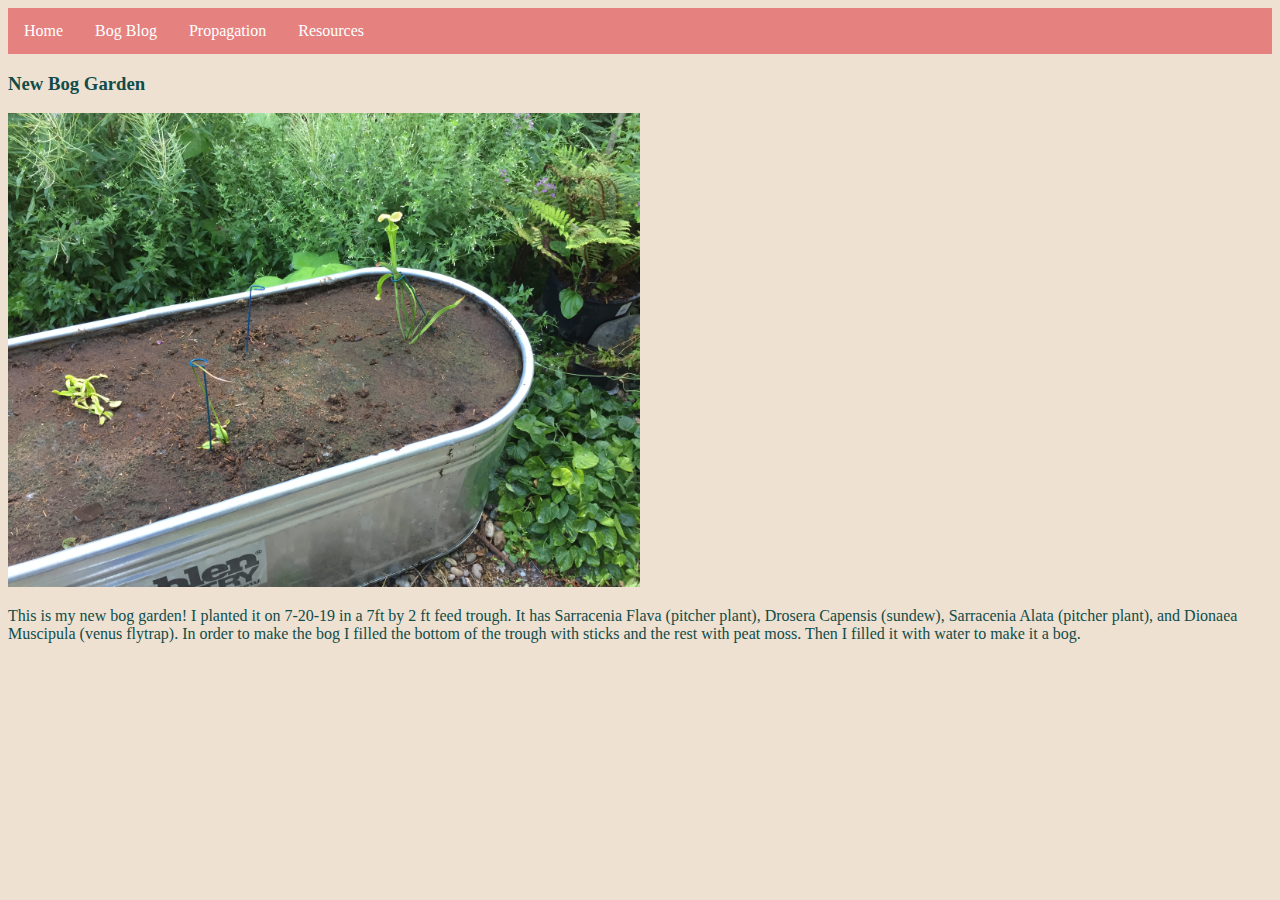
<file: bogPage.html>
<!DOCTYPE html>
<html>
  <head> <!--Head is where information/links are stored-->
    <link rel="stylesheet" href="style.css"> <!--Links CSS code-->
    <script src="web.js"></script> <!--Links JavaScript-->
  </head>
  <body> <!--Head is where the main code is stored-->
    <!--Top menu bar-->
        <ul>
          <li><a href="index.html">Home</a></li>
          <li><a href="bogPage.html">Bog Blog</a></li>
          <li><a href="propagationPage.html">Propagation</a></li>
          <li><a href="resourcesPage.html">Resources</a></li>
        </ul>

<h3> New Bog Garden </h3>
<img src="img/bogNew.JPG">
<p>This is my new bog garden! I planted it on 7-20-19 in a 7ft by 2 ft feed trough. It has Sarracenia Flava (pitcher plant), Drosera Capensis (sundew), Sarracenia Alata (pitcher plant), and Dionaea Muscipula (venus flytrap). In order to make the bog I filled the bottom of the trough with sticks and the rest with peat moss. Then I filled it with water to make it a bog.</p>
</file>
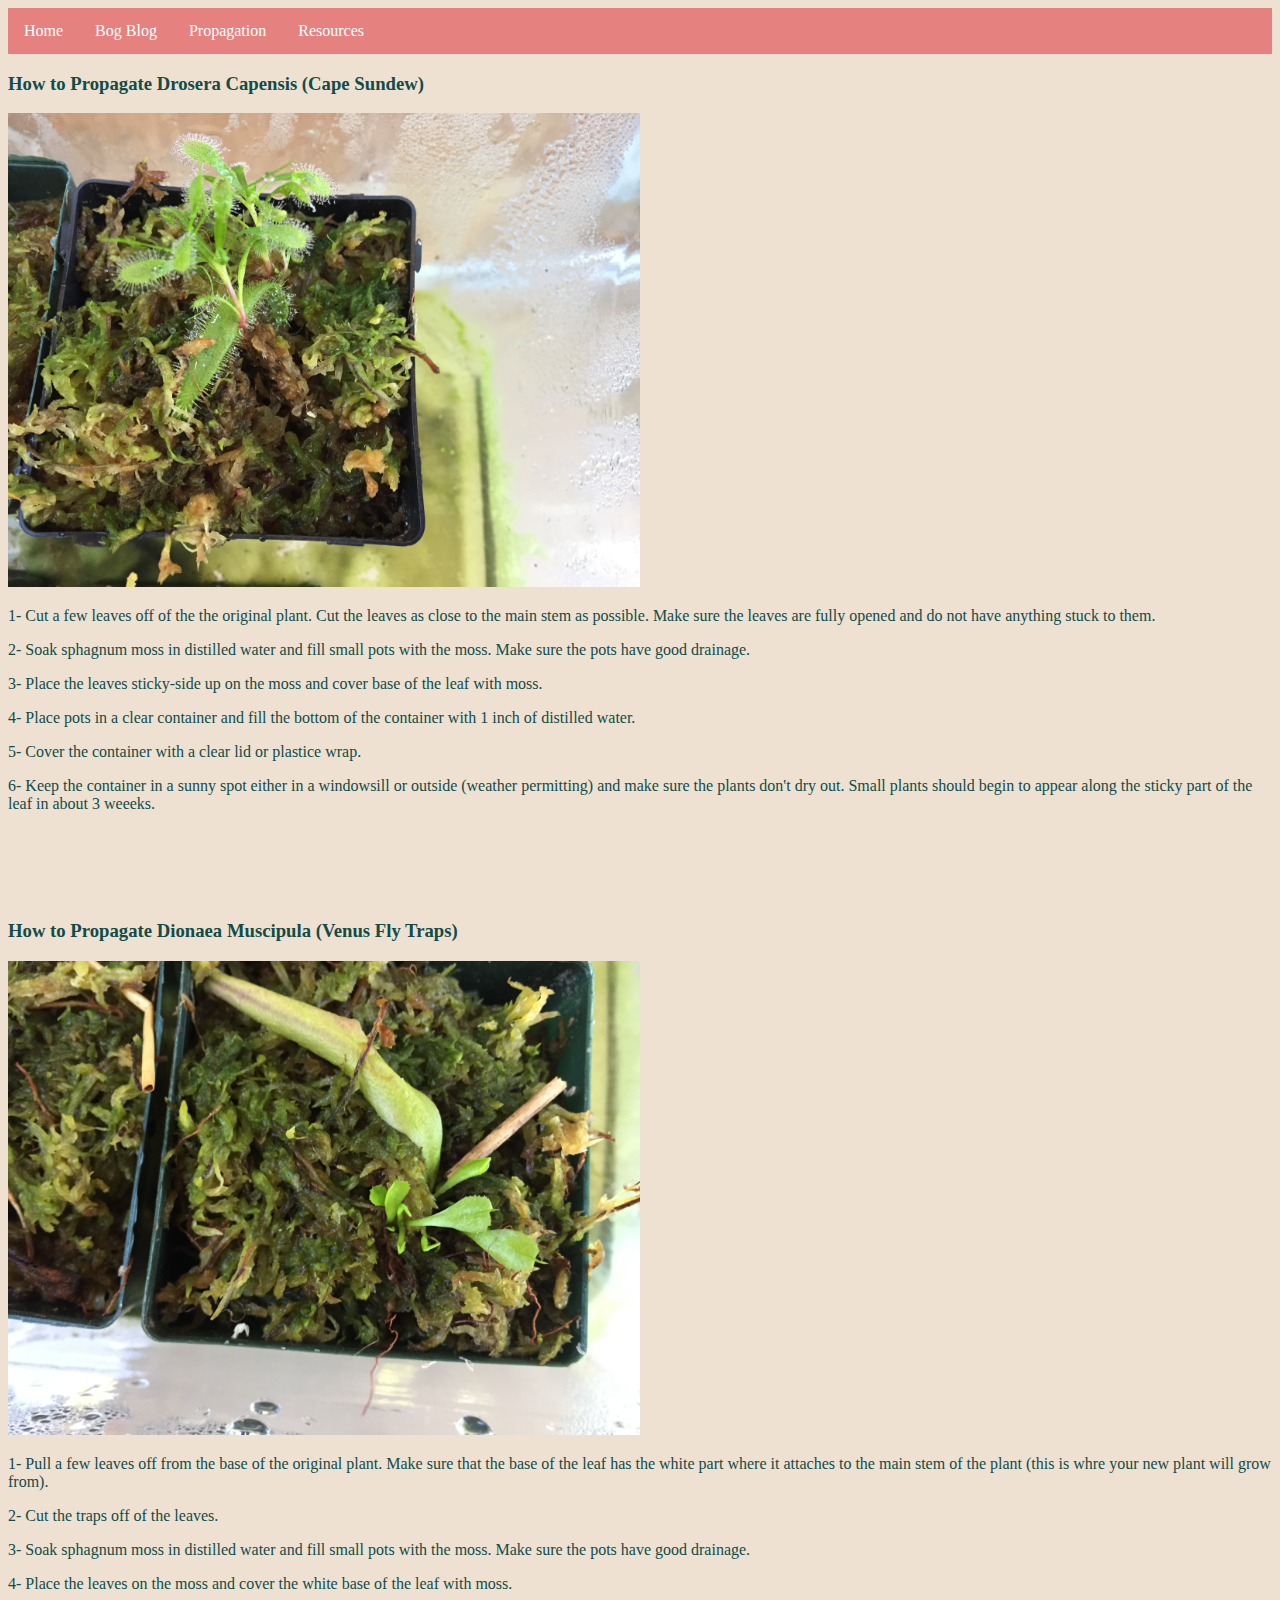
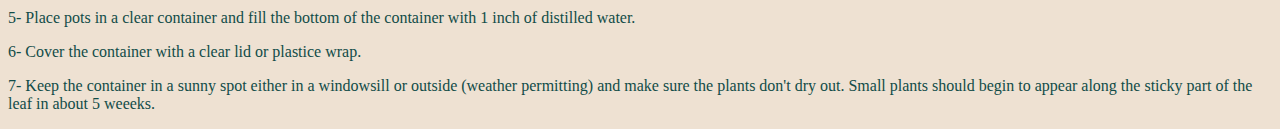
<file: propagationPage.html>
<!DOCTYPE html>
<html>
  <head> <!--Head is where information/links are stored-->
    <link rel="stylesheet" href="style.css"> <!--Links CSS code-->
    <script src="web.js"></script> <!--Links JavaScript-->
  </head>
  <body> <!--Body is where the main code is stored-->

<!--Top menu bar links-->
    <ul>
      <li><a href="index.html">Home</a></li>
      <li><a href="bogPage.html">Bog Blog</a></li>
      <li><a href="propagationPage.html">Propagation</a></li>
      <li><a href="resourcesPage.html">Resources</a></li>
    </ul>

<!--Creates photos and text on propagation page-->
    <div style="text-align:left">
      <h3> How to Propagate Drosera Capensis (Cape Sundew)</h3>
      <img src="img/dCapensisPROP.JPG">
      <p> 1- Cut a few leaves off of the the original plant. Cut the leaves as close to the main stem as possible. Make sure the leaves are fully opened and do not have anything stuck to them. </p>
      <p> 2- Soak sphagnum moss in distilled water and fill small pots with the moss. Make sure the pots have good drainage. </p>
      <p> 3- Place the leaves sticky-side up on the moss and cover base of the leaf with moss.
      <p> 4- Place pots in a clear container and fill the bottom of the container with 1 inch of distilled water. </p>
      <p> 5- Cover the container with a clear lid or plastice wrap.
      <p> 6- Keep the container in a sunny spot either in a windowsill or outside (weather permitting) and make sure the plants don't dry out. Small plants should begin to appear along the sticky part of the leaf in about 3 weeeks.</p>
      <br>
      <br> <!--breaks so that there is space between the two different instructions-->
      <br>
      <br>
      <h3> How to Propagate Dionaea Muscipula (Venus Fly Traps) </h3>
      <img src="img/venusPROP.JPG">
      <p> 1- Pull a few leaves off from the base of the original plant. Make sure that the base of the leaf has the white part where it attaches to the main stem of the plant (this is whre your new plant will grow from). </p>
      <p> 2- Cut the traps off of the leaves.
      <p> 3- Soak sphagnum moss in distilled water and fill small pots with the moss. Make sure the pots have good drainage. </p>
      <p> 4- Place the leaves on the moss and cover the white base of the leaf with moss.
      <p> 5- Place pots in a clear container and fill the bottom of the container with 1 inch of distilled water. </p>
      <p> 6- Cover the container with a clear lid or plastice wrap.
      <p> 7- Keep the container in a sunny spot either in a windowsill or outside (weather permitting) and make sure the plants don't dry out. Small plants should begin to appear along the sticky part of the leaf in about 5 weeeks.
    </div>
    </body>
</file>
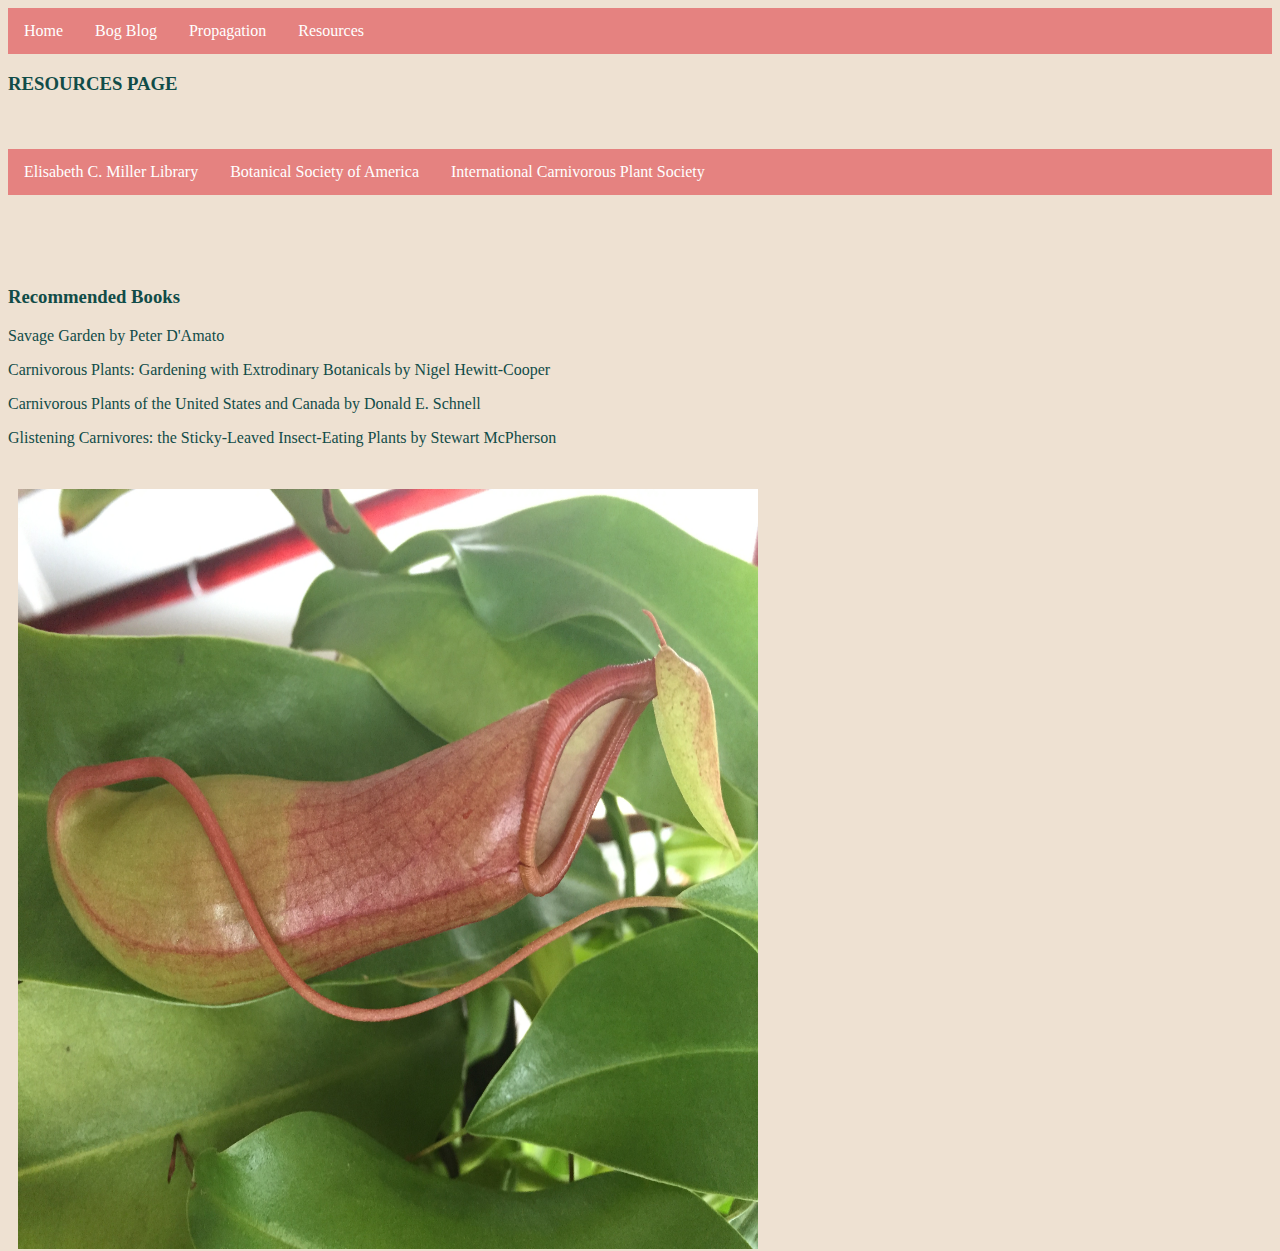
<file: resourcesPage.html>
<!DOCTYPE html>
<html>
  <head> <!--Head is where information/links are stored-->
    <link rel="stylesheet" href="style.css"> <!--Links CSS code-->
    <script src="web.js"></script> <!--Links JavaScript-->
  </head>
  <body> <!--Body is where the main code is stored-->

<!--Top menu bar links-->
    <ul>
      <li><a href="index.html">Home</a></li>
      <li><a href="bogPage.html">Bog Blog</a></li>
      <li><a href="propagationPage.html">Propagation</a></li>
      <li><a href="resourcesPage.html">Resources</a></li>
    </ul>

<h3>RESOURCES PAGE </h3>
<br>
<br>
<ul> <!--ul gets rid of bullet pionts-->
<li><a class="link" href="https://depts.washington.edu/hortlib/"> Elisabeth C. Miller Library</a></li>
<li><a class="link" href="https://botany.org/Carnivorous_Plants/"> Botanical Society of America</a></li>
<li><a class="link" href="https://www.carnivorousplants.org/"> International Carnivorous Plant Society</a></li>
</ul>

<br>
<br>
<br>
<br>
<h3> Recommended Books </h3>
<p> Savage Garden by Peter D'Amato </p>
<p> Carnivorous Plants: Gardening with Extrodinary Botanicals by Nigel Hewitt-Cooper </p>
<p> Carnivorous Plants of the United States and Canada by Donald E. Schnell </p>
<p> Glistening Carnivores: the Sticky-Leaved Insect-Eating Plants by Stewart McPherson </p>
<br>
<br>
<img src="img/nepenthes.JPG">
</file>
<file: style.css>
/*Controls heading text*/
h1 {color: #114C48;}
h1 {font-family: perpetua;}
h1{text-align: center;}

h3{color: #114C48;}

/*Sets image sizes for those not in the slideshow*/
img[src="img/dCapensisPROP.JPG"]{
  width: 50%;
  height: 50%;
}
img[src="img/venusPROP.JPG"]{
  width: 50%;
  height: 50%;
}
img[src="img/bogNew.JPG"]{
  width: 50%;
  height: 50%;
}

/*Controls paragraph text*/
p {color: #114C48;}
p {font-family: perpetua}
p {font-size: 18}

/*Sets image sizes and orientations for those in the slideshow*/
img[src="img/sLeucophyllaFlower.JPG"] {
  max-width: 100%;
  height: auto;
}

img[src="img/sleucophyllaZOO.JPG"] {
  max-width: 100%;
  height: auto;
}


img[src="img/bogRound2.JPG"] {
  max-width: 100%;
  height: auto;
}

img[src="img/nepenthes.JPG"] {
  transform: rotate(90deg);
  width: 760px; /*Actually height*/
  height: 740px; /*Actually width*/
  text-align: center;
}

img[src="img/nepenthes1.jpg"] {
  transform: rotate(90deg);
  width: 760px; /*Actually height*/
  height: 740px; /*Actually width*/
  text-align: center;
}

img[src="ing/butterwort.JPG"] {
  max-width: 100%;
  height: auto;

}
img[src="img/sarracenialeucophylla.JPG"] {
  max-width: 100%;
  height: auto;
}
img[src="img/sFlavapitcher.JPG"] {
  transform: rotate(90deg);
  width: 760px; /*Actually height*/
  height: 740px; /*Actually width*/
  text-align: center;
}
img[src="img/sarraceniawhiteFlower.JPG"] {
  max-width: 100%;
  height: auto;
}

/*changes background color*/
body {
  background-color: #EEE1D2;
}

* {box-sizing:border-box}

/* Photos in Slideshow */
.slideshow-container {
  max-width: 1000px;
  position: relative;
  margin: auto;
  text-align: center; /* centers photos in slideshow*/
}

/* Hide the images by default */
.mySlides {
  display: none;
}

/*Controls text in captions for the slideshow*/
.text {
  color: #114C48;
  font-size: 25px;
  padding: 8px 12px;
  position: relative;
  bottom: 8px;
  width: 100%;
  text-align: center;
}

/*Controls the dots/bullets/indicators in the slideshow*/
.dot {
  cursor: pointer;
  height: 15px;
  width: 15px;
  margin: 0 2px;
  background-color: #bbb;
  border-radius: 50%;
  display: inline-block;
  transition: background-color 0.6s ease;
}

/*Changes the color of the dot when the mouse is hovering over it*/
.active, .dot:hover {
  background-color: #717171;
}

/* Fading animation */
.fade {
  -webkit-animation-name: fade;
  -webkit-animation-duration: 1.5s; /*takes 1.5 seconds for the pictures to change*/
  animation-name: fade;
  animation-duration: 1.5s;
}
/*Makes photos fade into each other instead of just changing*/
@-webkit-keyframes fade {
  from {opacity: .4}
  to {opacity: 1}
}

@keyframes fade {
  from {opacity: .4}
  to {opacity: 1}
}

/*CSS for menu bar*/
/*Makes the menu bar background*/
ul {
  list-style-type: none;
  margin: 0;
  padding: 0;
  overflow: hidden;
  background-color: #E58280;
}

/*Makes the text appear to the left*/
li {
  float: left;
}

/*Controls text for menu*/
li a {
  display: block;
  color: white;
  text-align: center;
  padding: 14px 16px;
  text-decoration: none;
}

li a:hover:not(.active) {
  background-color: #AA3F3D;
}

.active {
  background-color: #AA3F3D;
}



.link {
  background-color: #E58280;
}
</file>
